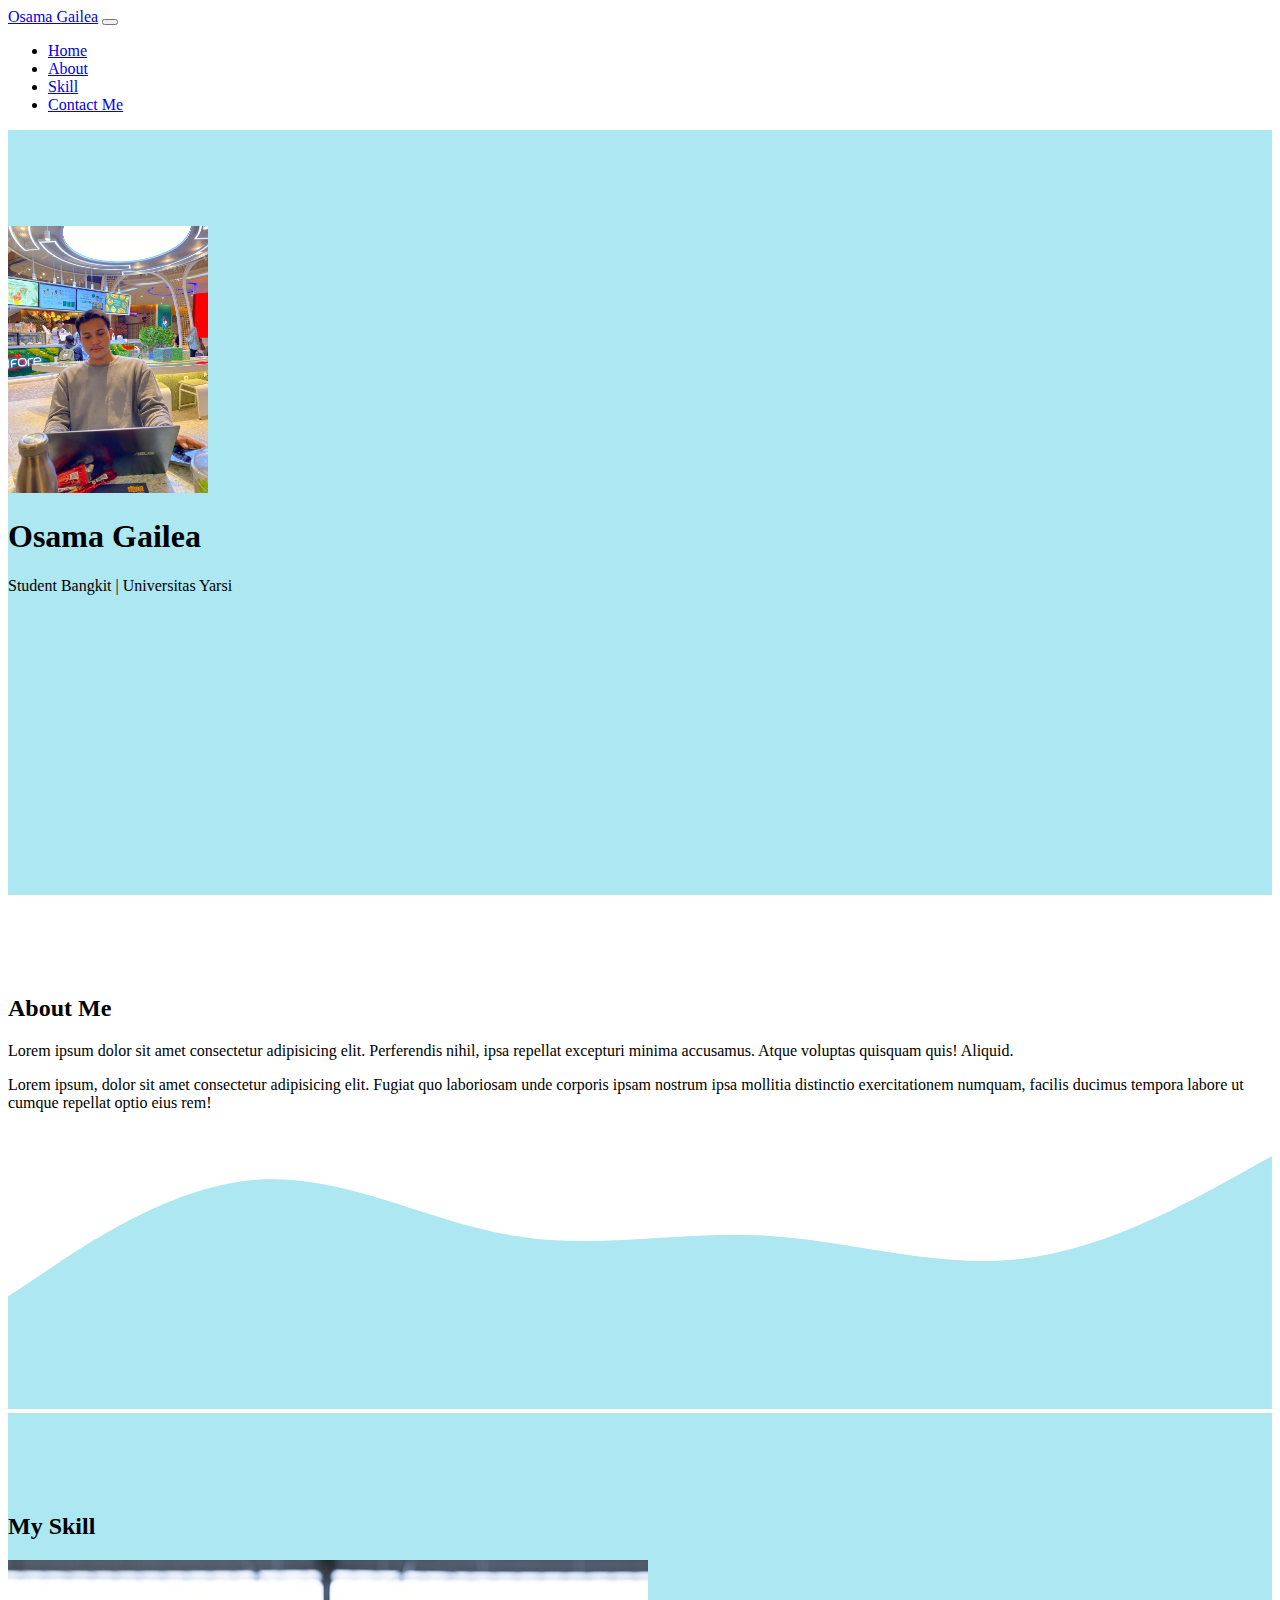
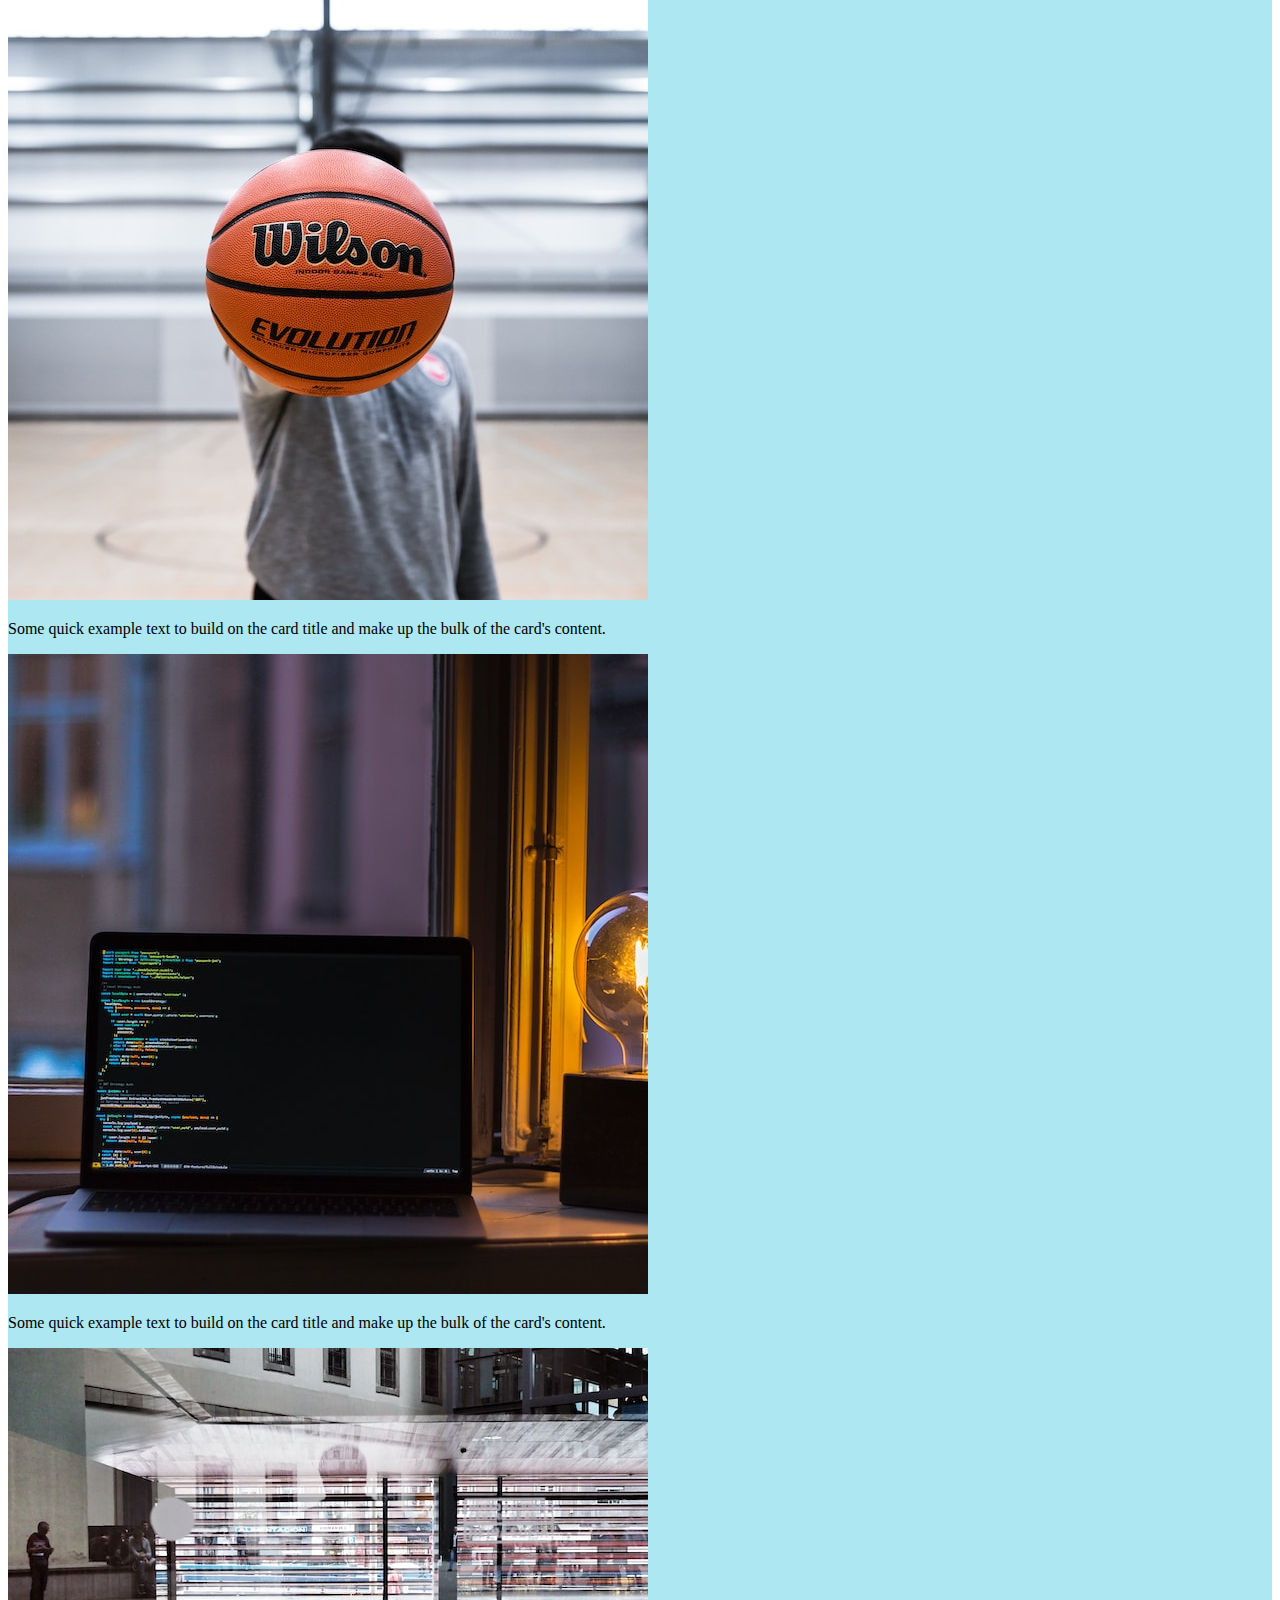
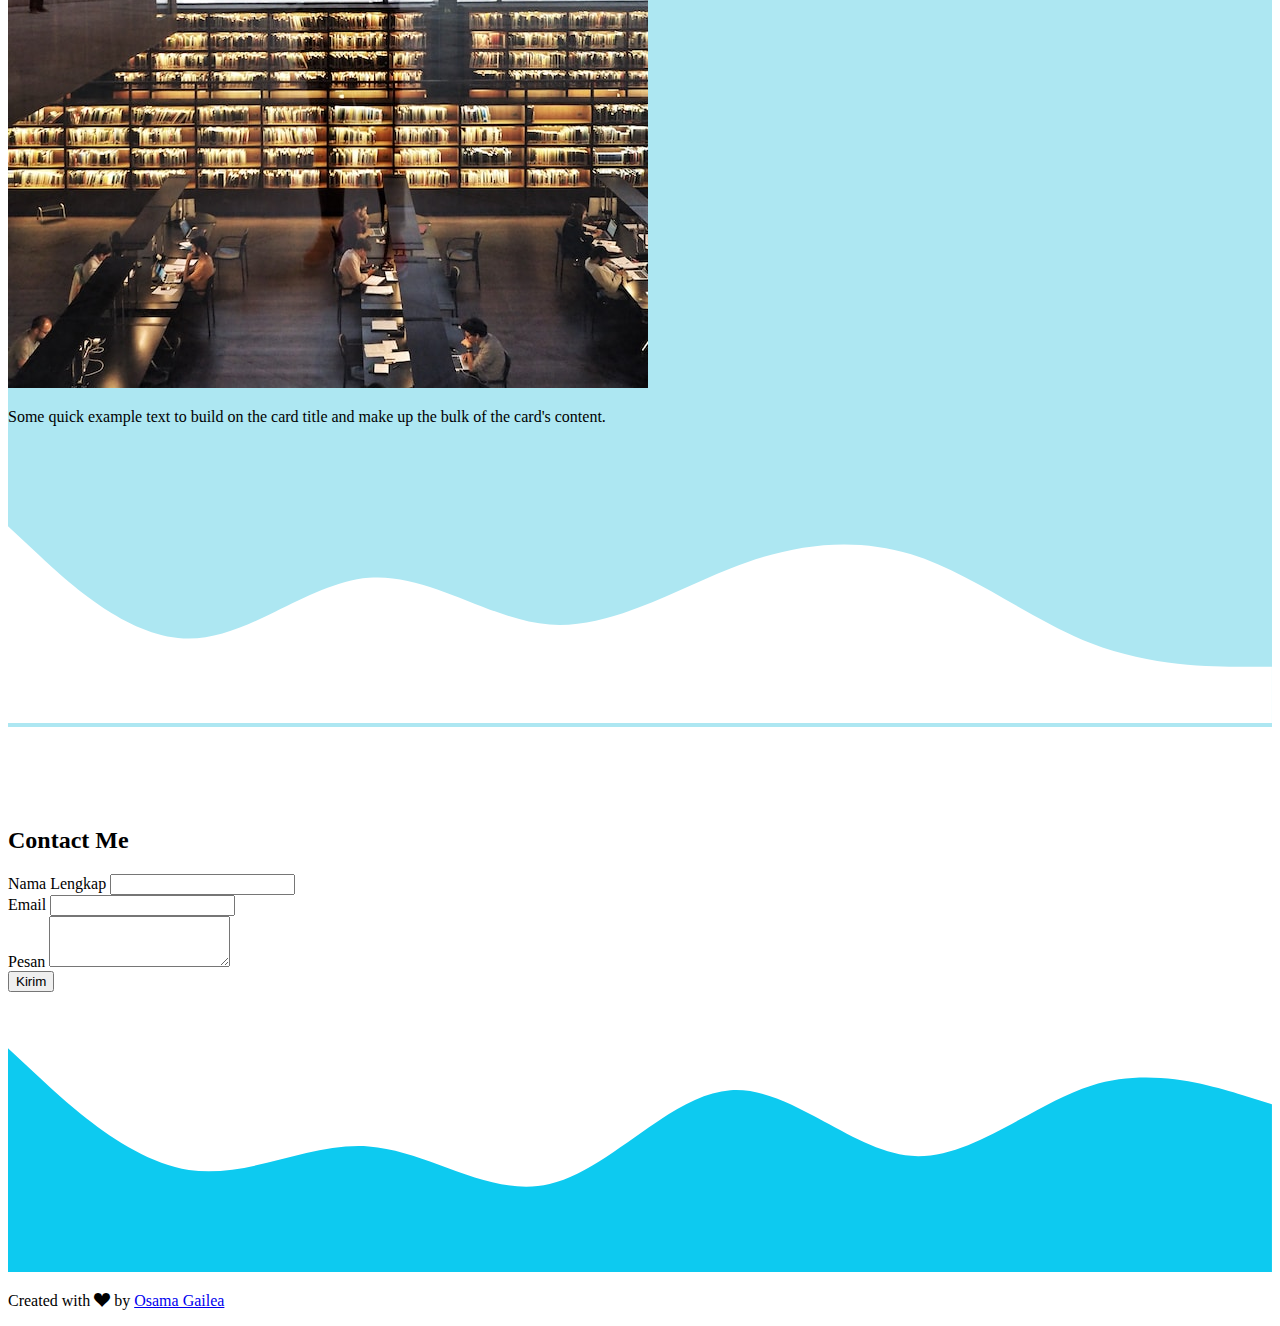
<file: index.html>
<!doctype html>
<html lang="en">

<head>
    <!-- Required meta tags -->
    <meta charset="utf-8">
    <meta name="viewport" content="width=device-width, initial-scale=1">

    <!-- Bootstrap CSS -->
    <link href="https://cdn.jsdelivr.net/npm/bootstrap@5.0.2/dist/css/bootstrap.min.css" rel="stylesheet"
        integrity="sha384-EVSTQN3/azprG1Anm3QDgpJLIm9Nao0Yz1ztcQTwFspd3yD65VohhpuuCOmLASjC" crossorigin="anonymous">

    <!-- Icons -->
    <link rel="stylesheet" href="https://cdn.jsdelivr.net/npm/bootstrap-icons@1.11.1/font/bootstrap-icons.css">

    <!-- CSS -->
    <link rel="stylesheet" href="style.css">

    <title>Osama Gailea</title>
</head>

<body id="home">
    <!-- Navbar -->
    <nav class="navbar navbar-expand-lg navbar-dark bg-info shadow-sm fixed-top">
        <div class="container">
            <a class="navbar-brand" href="#">Osama Gailea</a>
            <button class="navbar-toggler" type="button" data-bs-toggle="collapse" data-bs-target="#navbarNav"
                aria-controls="navbarNav" aria-expanded="false" aria-label="Toggle navigation">
                <span class="navbar-toggler-icon"></span>
            </button>
            <div class="collapse navbar-collapse" id="navbarNav">
                <ul class="navbar-nav ms-auto">
                    <li class="nav-item">
                        <a class="nav-link active" aria-current="page" href="#home">Home</a>
                    </li>
                    <li class="nav-item">
                        <a class="nav-link" href="#about">About</a>
                    </li>
                    <li class="nav-item">
                        <a class="nav-link" href="#Skill">Skill</a>
                    </li>
                    <li class="nav-item">
                        <a class="nav-link" href="#Contact">Contact Me</a>
                    </li>
                </ul>
            </div>
        </div>
    </nav>
    <!-- End Navbar -->

    <!-- Jumbotron -->
    <section class="jumbotron text-center">
        <img src="img/osama.jpg" alt="" width="200" class="rounded-circle img-thumbnail">
        <h1 class="display-4">Osama Gailea</h1>
        <p class="lead">Student Bangkit | Universitas Yarsi</p>
        <svg xmlns="http://www.w3.org/2000/svg" viewBox="0 0 1440 320">
            <path fill="#ade7f2" fill-opacity="1"
                d="M0,288L48,266.7C96,245,192,203,288,197.3C384,192,480,224,576,245.3C672,267,768,277,864,266.7C960,256,1056,224,1152,218.7C1248,213,1344,235,1392,245.3L1440,256L1440,320L1392,320C1344,320,1248,320,1152,320C1056,320,960,320,864,320C768,320,672,320,576,320C480,320,384,320,288,320C192,320,96,320,48,320L0,320Z">
            </path>
        </svg>
    </section>
    <!-- End Jumbotron -->

    <!-- About -->
    <section id="about">
        <div class="container">
            <div class="row text-center mb-3">
                <div class="col">
                    <h2>About Me</h2>
                </div>
            </div>
            <div class="row justify-content-center fs-5 text-center">
                <div class="col-md-4">
                    <p>Lorem ipsum dolor sit amet consectetur adipisicing elit. Perferendis nihil, ipsa repellat
                        excepturi minima accusamus. Atque voluptas quisquam quis! Aliquid.</p>
                </div>
                <div class="col-md-4">
                    <p>Lorem ipsum, dolor sit amet consectetur adipisicing elit. Fugiat quo laboriosam unde corporis
                        ipsam nostrum ipsa mollitia distinctio exercitationem numquam, facilis ducimus tempora labore ut
                        cumque repellat optio eius rem!</p>
                </div>
            </div>
        </div>
        <svg xmlns="http://www.w3.org/2000/svg" viewBox="0 0 1440 320">
            <path fill="#ade7f2" fill-opacity="1"
                d="M0,192L48,160C96,128,192,64,288,58.7C384,53,480,107,576,122.7C672,139,768,117,864,122.7C960,128,1056,160,1152,149.3C1248,139,1344,85,1392,58.7L1440,32L1440,320L1392,320C1344,320,1248,320,1152,320C1056,320,960,320,864,320C768,320,672,320,576,320C480,320,384,320,288,320C192,320,96,320,48,320L0,320Z">
            </path>
        </svg>
    </section>
    <!-- End About -->

    <!-- Skill -->
    <section id="Skill">
        <div class="container">
            <div class="row text-center mb-3">
                <div class="col">
                    <h2>My Skill</h2>
                </div>
            </div>
            <div class="row">
                <div class="col-md-4 mb-3">
                    <div class="card">
                        <img src="img/BasketBall.jpg" class="card-img-top" alt="My Skill 1">
                        <div class="card-body">
                            <p class="card-text">Some quick example text to build on the card title and make up the bulk
                                of the card's content.</p>
                        </div>
                    </div>
                </div>
                <div class="col-md-4 mb-3">
                    <div class="card">
                        <img src="img/programming.jpg" class="card-img-top" alt="My Skill 1">
                        <div class="card-body">
                            <p class="card-text">Some quick example text to build on the card title and make up the bulk
                                of the card's content.</p>
                        </div>
                    </div>
                </div>
                <div class="col-md-4 mb-3">
                    <div class="card">
                        <img src="img/Speaking.jpg" class="card-img-top" alt="My Skill 1">
                        <div class="card-body">
                            <p class="card-text">Some quick example text to build on the card title and make up the bulk
                                of the card's content.</p>
                        </div>
                    </div>
                </div>
            </div>
        </div>
        <svg xmlns="http://www.w3.org/2000/svg" viewBox="0 0 1440 320">
            <path fill="#ffff" fill-opacity="1"
                d="M0,96L34.3,128C68.6,160,137,224,206,224C274.3,224,343,160,411,154.7C480,149,549,203,617,208C685.7,213,754,171,823,144C891.4,117,960,107,1029,128C1097.1,149,1166,203,1234,229.3C1302.9,256,1371,256,1406,256L1440,256L1440,320L1405.7,320C1371.4,320,1303,320,1234,320C1165.7,320,1097,320,1029,320C960,320,891,320,823,320C754.3,320,686,320,617,320C548.6,320,480,320,411,320C342.9,320,274,320,206,320C137.1,320,69,320,34,320L0,320Z">
            </path>
        </svg>
    </section>
    <!-- End Skill -->

    <!-- Contact -->
    <section id="Contact">
        <div class="container">
            <div class="row text-center mb-3">
                <div class="col">
                    <h2>Contact Me</h2>
                </div>
            </div>
            <div class="row justify-content-center">
                <div class="col-md-6">
                    <form>
                        <div class="mb-3">
                            <label for="name" class="form-label">Nama Lengkap</label>
                            <input type="text" class="form-control" id="name" aria-describedby="name">
                        </div>
                        <div class="mb-3">
                            <label for="email" class="form-label">Email</label>
                            <input type="email" class="form-control" id="email" aria-describedby="email">
                        </div>
                        <div class="mb-3">
                            <label for="pesan" class="form-label">Pesan</label>
                            <textarea class="form-control" id="pesan" rows="3"></textarea>
                        </div>
                        <button type="submit" class="btn btn-primary">Kirim</button>
                    </form>
                </div>
            </div>
        </div>
        <svg xmlns="http://www.w3.org/2000/svg" viewBox="0 0 1440 320">
            <path fill="#0dcaf0" fill-opacity="1"
                d="M0,64L34.3,96C68.6,128,137,192,206,202.7C274.3,213,343,171,411,176C480,181,549,235,617,218.7C685.7,203,754,117,823,112C891.4,107,960,181,1029,186.7C1097.1,192,1166,128,1234,106.7C1302.9,85,1371,107,1406,117.3L1440,128L1440,320L1405.7,320C1371.4,320,1303,320,1234,320C1165.7,320,1097,320,1029,320C960,320,891,320,823,320C754.3,320,686,320,617,320C548.6,320,480,320,411,320C342.9,320,274,320,206,320C137.1,320,69,320,34,320L0,320Z">
            </path>
        </svg>
    </section>
    <!-- End Contact -->

    <!-- Footer -->
    <footer class="bg-info text-white text-center pb-3">
        <p>Created with <i class="bi bi-suit-heart-fill text-danger"></i> by <a
                href="https://www.instagram.com/broosamg/" class="text-white fw-bold">Osama
                Gailea</a></p>
    </footer>
    <!-- End Footer -->

    <script src="https://cdn.jsdelivr.net/npm/bootstrap@5.0.2/dist/js/bootstrap.bundle.min.js"
        integrity="sha384-MrcW6ZMFYlzcLA8Nl+NtUVF0sA7MsXsP1UyJoMp4YLEuNSfAP+JcXn/tWtIaxVXM"
        crossorigin="anonymous"></script>
</body>

</html>
</file>
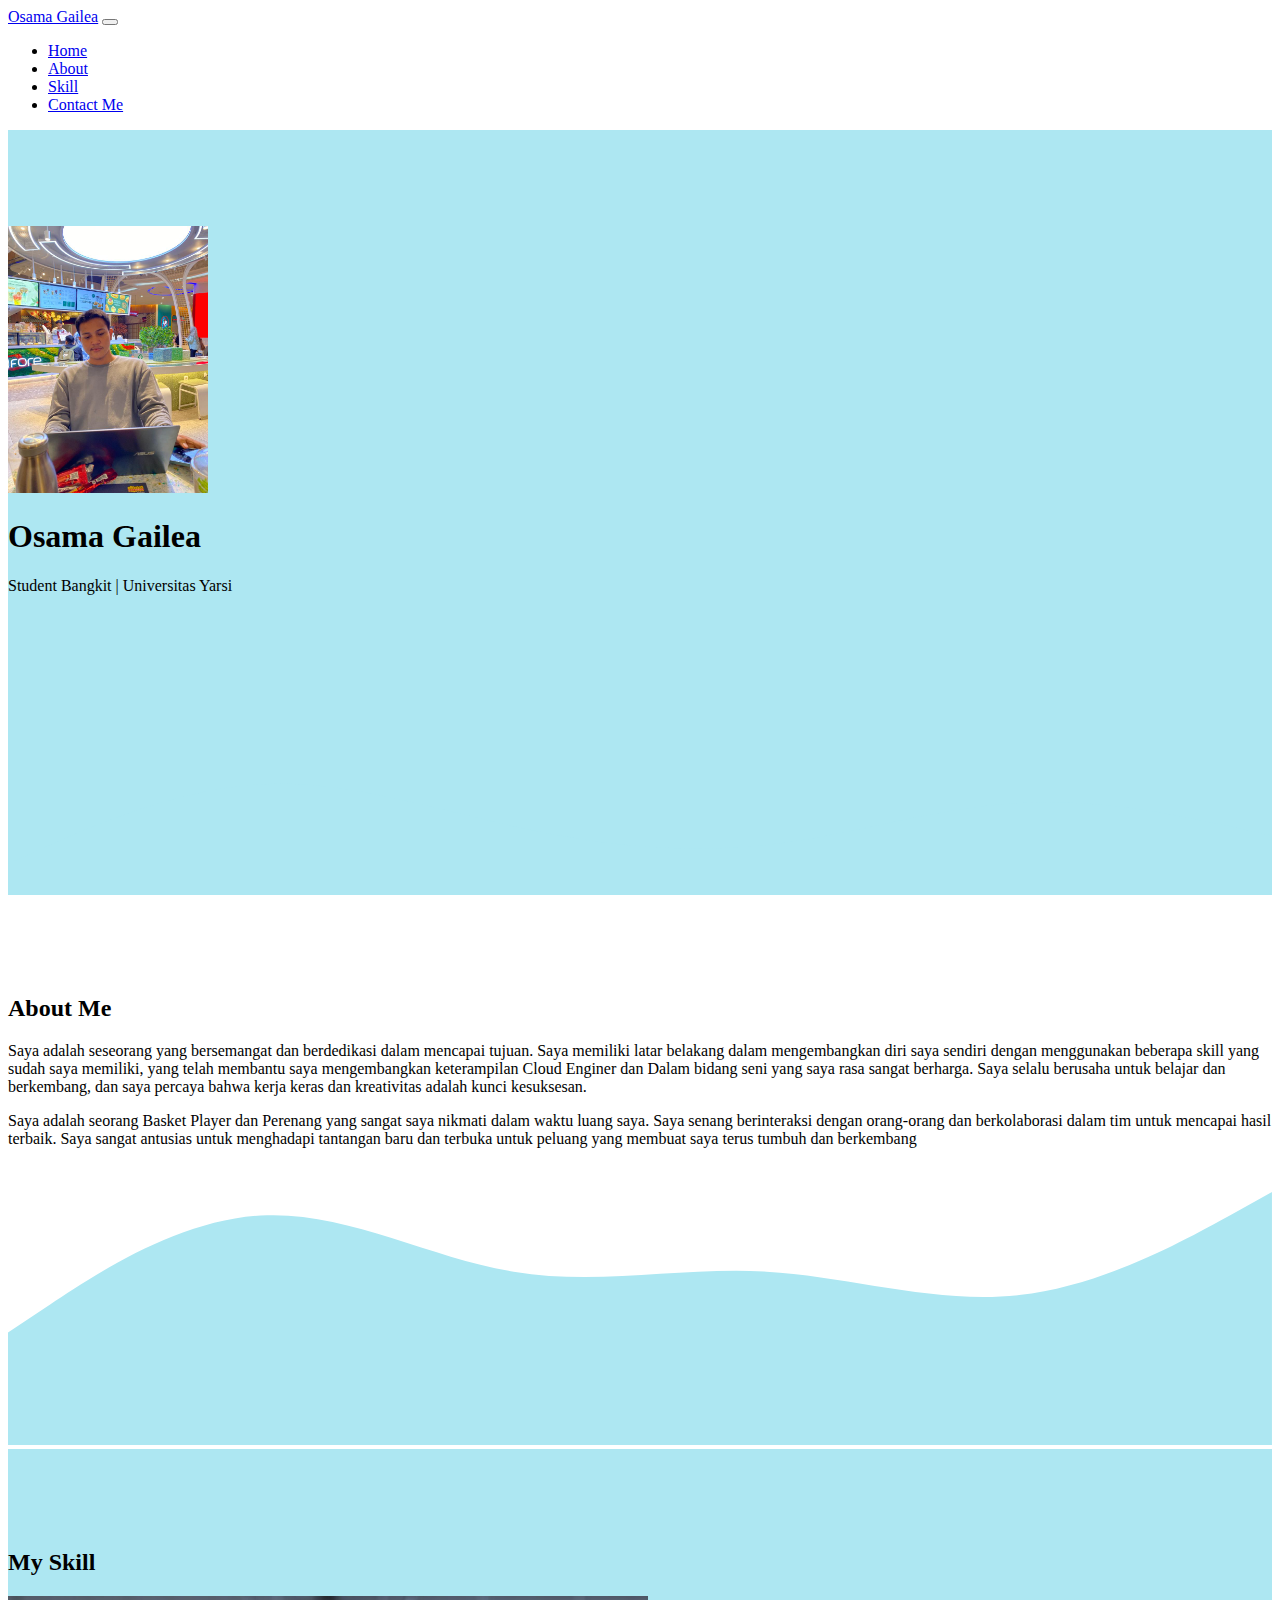
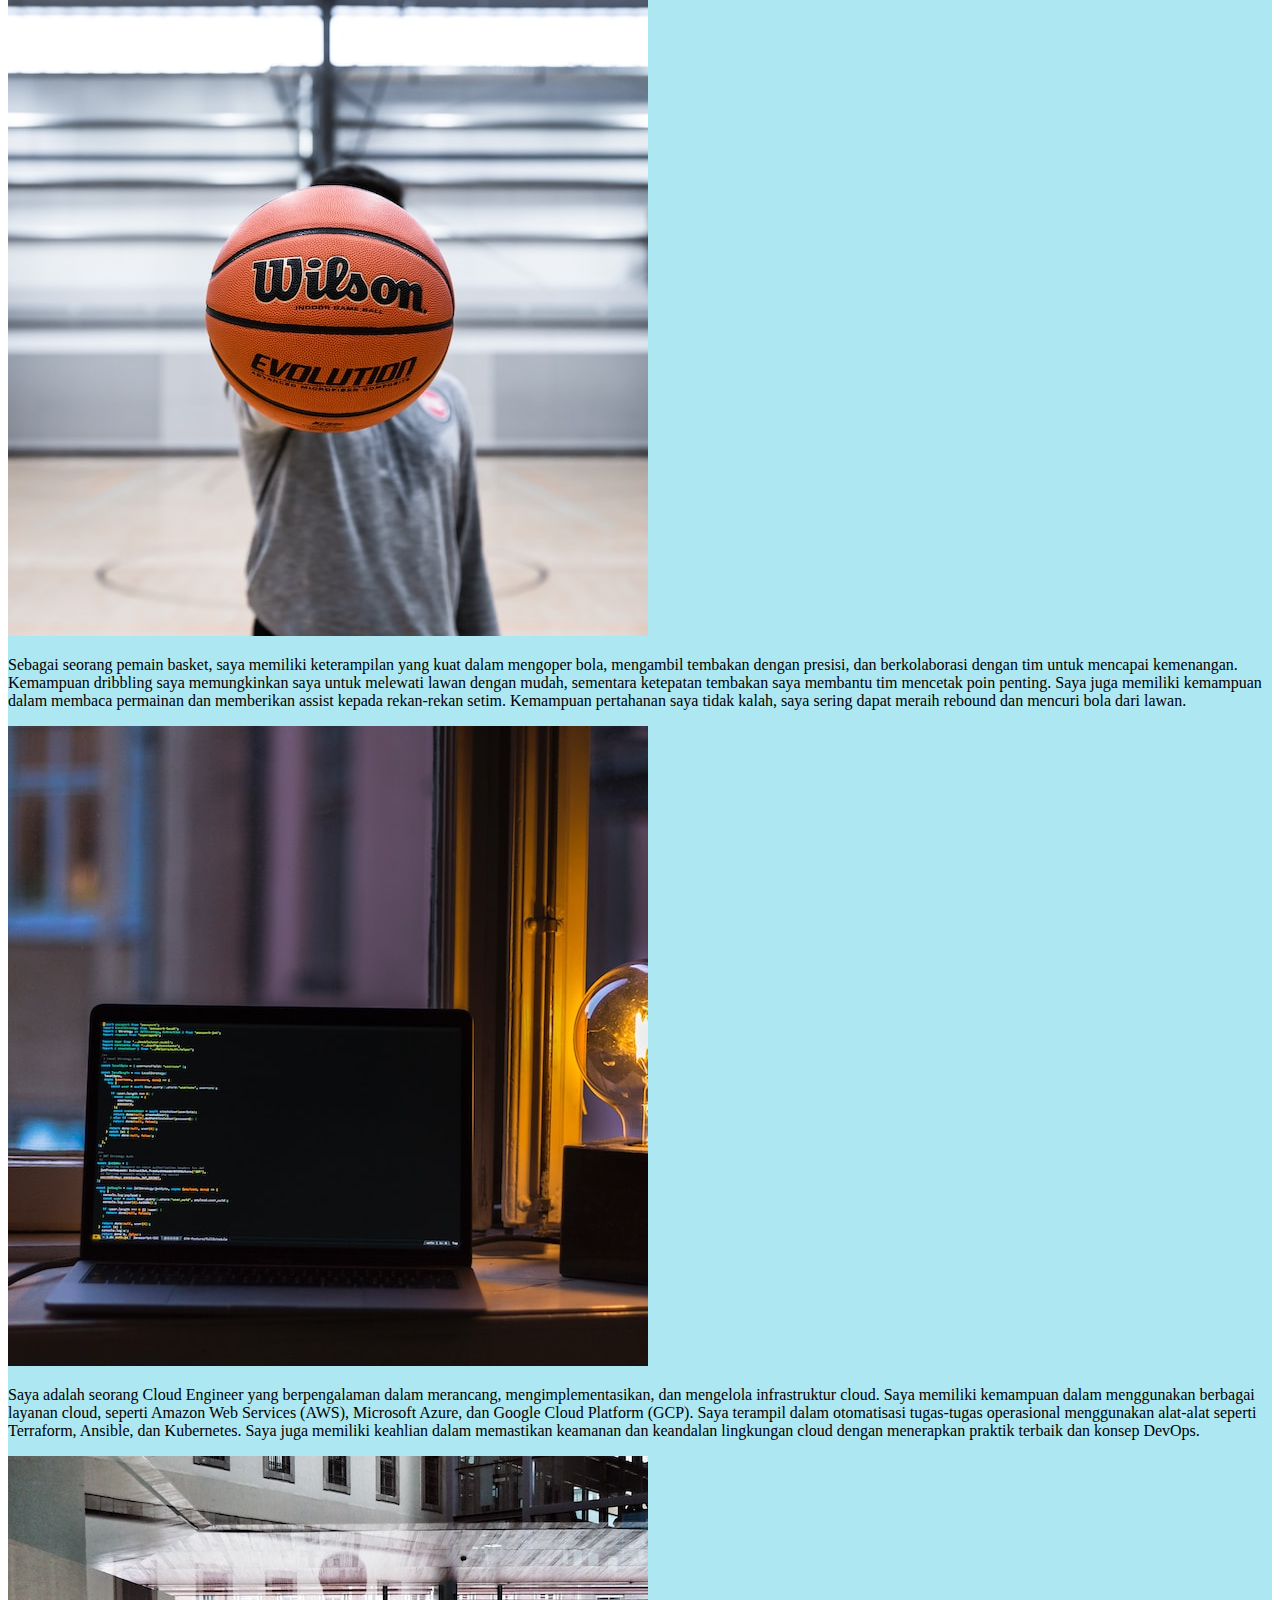
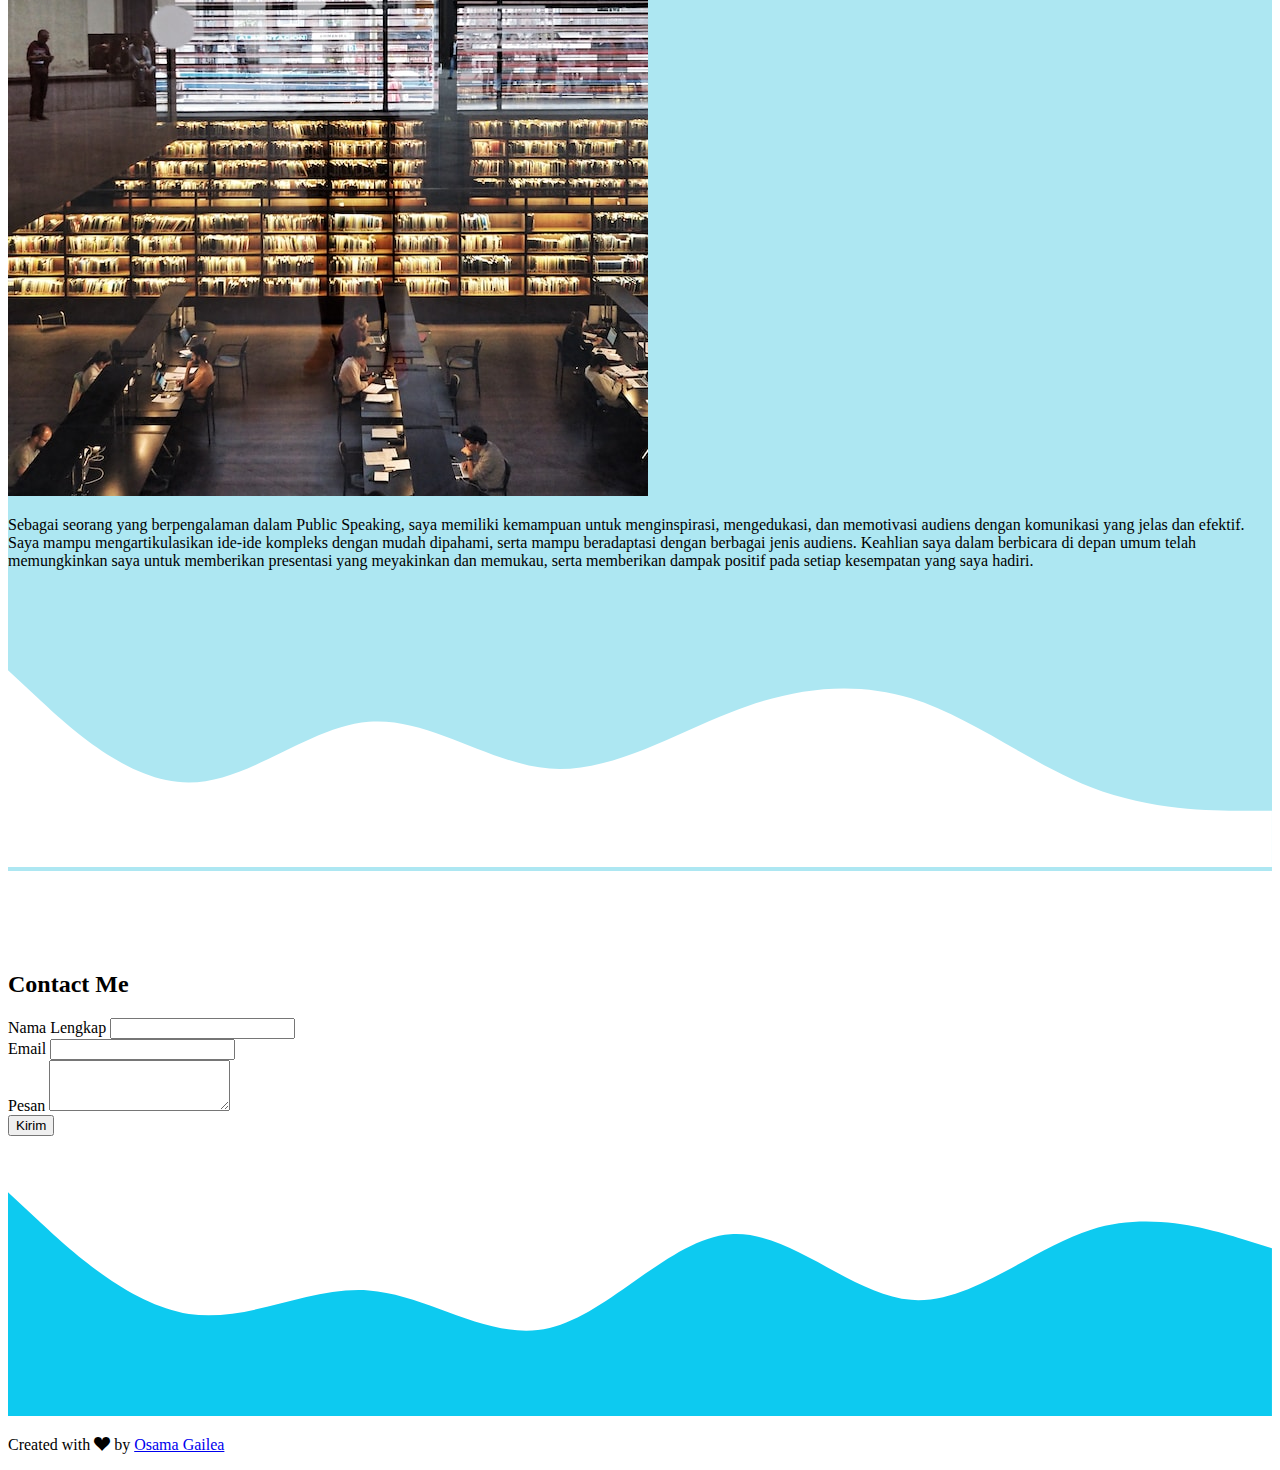
<file: www/index.html>
<!doctype html>
<html lang="en">

<head>
    <!-- Required meta tags -->
    <meta charset="utf-8">
    <meta name="viewport" content="width=device-width, initial-scale=1">

    <!-- Bootstrap CSS -->
    <link href="https://cdn.jsdelivr.net/npm/bootstrap@5.0.2/dist/css/bootstrap.min.css" rel="stylesheet"
        integrity="sha384-EVSTQN3/azprG1Anm3QDgpJLIm9Nao0Yz1ztcQTwFspd3yD65VohhpuuCOmLASjC" crossorigin="anonymous">

    <!-- Icons -->
    <link rel="stylesheet" href="https://cdn.jsdelivr.net/npm/bootstrap-icons@1.11.1/font/bootstrap-icons.css">

    <!-- CSS -->
    <link rel="stylesheet" href="css/style.css">

    <title>Osama Gailea</title>
</head>

<body id="home">
    <!-- Navbar -->
    <nav class="navbar navbar-expand-lg navbar-dark bg-info shadow-sm fixed-top">
        <div class="container">
            <a class="navbar-brand" href="#">Osama Gailea</a>
            <button class="navbar-toggler" type="button" data-bs-toggle="collapse" data-bs-target="#navbarNav"
                aria-controls="navbarNav" aria-expanded="false" aria-label="Toggle navigation">
                <span class="navbar-toggler-icon"></span>
            </button>
            <div class="collapse navbar-collapse" id="navbarNav">
                <ul class="navbar-nav ms-auto">
                    <li class="nav-item">
                        <a class="nav-link active" aria-current="page" href="#home">Home</a>
                    </li>
                    <li class="nav-item">
                        <a class="nav-link" href="#about">About</a>
                    </li>
                    <li class="nav-item">
                        <a class="nav-link" href="#Skill">Skill</a>
                    </li>
                    <li class="nav-item">
                        <a class="nav-link" href="#Contact">Contact Me</a>
                    </li>
                </ul>
            </div>
        </div>
    </nav>
    <!-- End Navbar -->

    <!-- Jumbotron -->
    <section class="jumbotron text-center">
        <img src="img/osama.jpg" alt="" width="200" class="rounded-circle img-thumbnail">
        <h1 class="display-4">Osama Gailea</h1>
        <p class="lead">Student Bangkit | Universitas Yarsi</p>
        <svg xmlns="http://www.w3.org/2000/svg" viewBox="0 0 1440 320">
            <path fill="#ade7f2" fill-opacity="1"
                d="M0,288L48,266.7C96,245,192,203,288,197.3C384,192,480,224,576,245.3C672,267,768,277,864,266.7C960,256,1056,224,1152,218.7C1248,213,1344,235,1392,245.3L1440,256L1440,320L1392,320C1344,320,1248,320,1152,320C1056,320,960,320,864,320C768,320,672,320,576,320C480,320,384,320,288,320C192,320,96,320,48,320L0,320Z">
            </path>
        </svg>
    </section>
    <!-- End Jumbotron -->

    <!-- About -->
    <section id="about">
        <div class="container">
            <div class="row text-center mb-3">
                <div class="col">
                    <h2>About Me</h2>
                </div>
            </div>
            <div class="row justify-content-center fs-5 text-center">
                <div class="col-md-4">
                    <p>Saya adalah seseorang yang bersemangat dan berdedikasi dalam mencapai tujuan. Saya memiliki latar
                        belakang dalam mengembangkan diri saya sendiri dengan menggunakan beberapa skill yang sudah saya
                        memiliki, yang telah membantu saya mengembangkan keterampilan Cloud Enginer dan Dalam bidang
                        seni yang saya rasa sangat berharga. Saya selalu berusaha untuk belajar dan berkembang, dan saya
                        percaya bahwa kerja keras dan kreativitas adalah kunci kesuksesan. </p>
                </div>
                <div class="col-md-4">
                    <p>Saya adalah seorang Basket Player dan Perenang yang sangat saya nikmati dalam waktu luang saya.
                        Saya senang berinteraksi dengan orang-orang dan berkolaborasi dalam tim untuk mencapai hasil
                        terbaik. Saya sangat antusias untuk menghadapi tantangan baru dan terbuka untuk peluang yang
                        membuat saya terus tumbuh dan berkembang</p>
                </div>
            </div>
        </div>
        <svg xmlns="http://www.w3.org/2000/svg" viewBox="0 0 1440 320">
            <path fill="#ade7f2" fill-opacity="1"
                d="M0,192L48,160C96,128,192,64,288,58.7C384,53,480,107,576,122.7C672,139,768,117,864,122.7C960,128,1056,160,1152,149.3C1248,139,1344,85,1392,58.7L1440,32L1440,320L1392,320C1344,320,1248,320,1152,320C1056,320,960,320,864,320C768,320,672,320,576,320C480,320,384,320,288,320C192,320,96,320,48,320L0,320Z">
            </path>
        </svg>
    </section>
    <!-- End About -->

    <!-- Skill -->
    <section id="Skill">
        <div class="container">
            <div class="row text-center mb-3">
                <div class="col">
                    <h2>My Skill</h2>
                </div>
            </div>
            <div class="row">
                <div class="col-md-4 mb-3">
                    <div class="card">
                        <img src="img/basketBall.jpg" class="card-img-top" alt="My Skill 1">
                        <div class="card-body">
                            <p class="card-text">Sebagai seorang pemain basket, saya memiliki keterampilan yang kuat
                                dalam mengoper bola, mengambil tembakan dengan presisi, dan berkolaborasi dengan tim
                                untuk mencapai kemenangan. Kemampuan dribbling saya memungkinkan saya untuk melewati
                                lawan dengan mudah, sementara ketepatan tembakan saya membantu tim mencetak poin
                                penting. Saya juga memiliki kemampuan dalam membaca permainan dan memberikan assist
                                kepada rekan-rekan setim. Kemampuan pertahanan saya tidak kalah, saya sering dapat
                                meraih rebound dan mencuri bola dari lawan.</p>
                        </div>
                    </div>
                </div>
                <div class="col-md-4 mb-3">
                    <div class="card">
                        <img src="img/programming.jpg" class="card-img-top" alt="My Skill 1">
                        <div class="card-body">
                            <p class="card-text">Saya adalah seorang Cloud Engineer yang berpengalaman dalam merancang,
                                mengimplementasikan, dan mengelola infrastruktur cloud. Saya memiliki kemampuan dalam
                                menggunakan berbagai layanan cloud, seperti Amazon Web Services (AWS), Microsoft Azure,
                                dan Google Cloud Platform (GCP). Saya terampil dalam otomatisasi tugas-tugas operasional
                                menggunakan alat-alat seperti Terraform, Ansible, dan Kubernetes. Saya juga memiliki
                                keahlian dalam memastikan keamanan dan keandalan lingkungan cloud dengan menerapkan
                                praktik terbaik dan konsep DevOps.</p>
                        </div>
                    </div>
                </div>
                <div class="col-md-4 mb-3">
                    <div class="card">
                        <img src="img/speaking.jpg" class="card-img-top" alt="My Skill 1">
                        <div class="card-body">
                            <p class="card-text">Sebagai seorang yang berpengalaman dalam Public Speaking, saya memiliki
                                kemampuan untuk menginspirasi, mengedukasi, dan memotivasi audiens dengan komunikasi
                                yang jelas dan efektif. Saya mampu mengartikulasikan ide-ide kompleks dengan mudah
                                dipahami, serta mampu beradaptasi dengan berbagai jenis audiens. Keahlian saya dalam
                                berbicara di depan umum telah memungkinkan saya untuk memberikan presentasi yang
                                meyakinkan dan memukau, serta memberikan dampak positif pada setiap kesempatan yang saya
                                hadiri.</p>
                        </div>
                    </div>
                </div>
            </div>
        </div>
        <svg xmlns="http://www.w3.org/2000/svg" viewBox="0 0 1440 320">
            <path fill="#ffff" fill-opacity="1"
                d="M0,96L34.3,128C68.6,160,137,224,206,224C274.3,224,343,160,411,154.7C480,149,549,203,617,208C685.7,213,754,171,823,144C891.4,117,960,107,1029,128C1097.1,149,1166,203,1234,229.3C1302.9,256,1371,256,1406,256L1440,256L1440,320L1405.7,320C1371.4,320,1303,320,1234,320C1165.7,320,1097,320,1029,320C960,320,891,320,823,320C754.3,320,686,320,617,320C548.6,320,480,320,411,320C342.9,320,274,320,206,320C137.1,320,69,320,34,320L0,320Z">
            </path>
        </svg>
    </section>
    <!-- End Skill -->

    <!-- Contact -->
    <section id="Contact">
        <div class="container">
            <div class="row text-center mb-3">
                <div class="col">
                    <h2>Contact Me</h2>
                </div>
            </div>
            <div class="row justify-content-center">
                <div class="col-md-6">
                    <form>
                        <div class="mb-3">
                            <label for="name" class="form-label">Nama Lengkap</label>
                            <input type="text" class="form-control" id="name" aria-describedby="name">
                        </div>
                        <div class="mb-3">
                            <label for="email" class="form-label">Email</label>
                            <input type="email" class="form-control" id="email" aria-describedby="email">
                        </div>
                        <div class="mb-3">
                            <label for="pesan" class="form-label">Pesan</label>
                            <textarea class="form-control" id="pesan" rows="3"></textarea>
                        </div>
                        <button type="submit" class="btn btn-primary">Kirim</button>
                    </form>
                </div>
            </div>
        </div>
        <svg xmlns="http://www.w3.org/2000/svg" viewBox="0 0 1440 320">
            <path fill="#0dcaf0" fill-opacity="1"
                d="M0,64L34.3,96C68.6,128,137,192,206,202.7C274.3,213,343,171,411,176C480,181,549,235,617,218.7C685.7,203,754,117,823,112C891.4,107,960,181,1029,186.7C1097.1,192,1166,128,1234,106.7C1302.9,85,1371,107,1406,117.3L1440,128L1440,320L1405.7,320C1371.4,320,1303,320,1234,320C1165.7,320,1097,320,1029,320C960,320,891,320,823,320C754.3,320,686,320,617,320C548.6,320,480,320,411,320C342.9,320,274,320,206,320C137.1,320,69,320,34,320L0,320Z">
            </path>
        </svg>
    </section>
    <!-- End Contact -->

    <!-- Footer -->
    <footer class="bg-info text-white text-center pb-3">
        <p>Created with <i class="bi bi-suit-heart-fill text-danger"></i> by <a
                href="https://www.instagram.com/broosamg/" class="text-white fw-bold">Osama
                Gailea</a></p>
    </footer>
    <!-- End Footer -->

    <script src="https://cdn.jsdelivr.net/npm/bootstrap@5.0.2/dist/js/bootstrap.bundle.min.js"
        integrity="sha384-MrcW6ZMFYlzcLA8Nl+NtUVF0sA7MsXsP1UyJoMp4YLEuNSfAP+JcXn/tWtIaxVXM"
        crossorigin="anonymous"></script>
</body>
</html>
</file>
<file: style.css>
.jumbotron {
    padding-top: 6rem;
    background-color: #ade7f2;
}

#Skill {
    background-color: #ade7f2;
}

section {
    padding-top: 5rem;
}
</file>
<file: www/css/style.css>
.jumbotron {
    padding-top: 6rem;
    background-color: #ade7f2;
}

#Skill {
    background-color: #ade7f2;
}

section {
    padding-top: 5rem;
}
</file>
